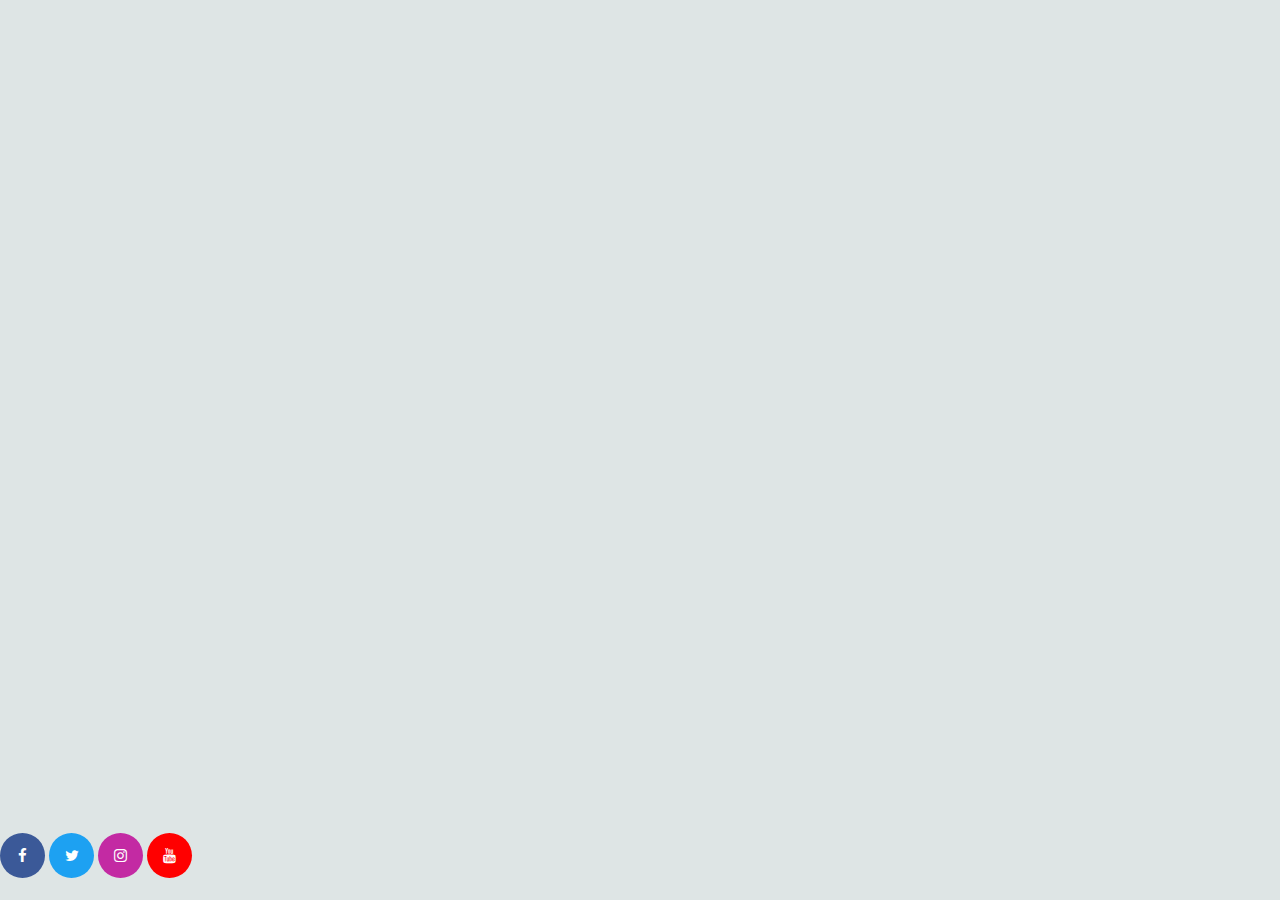
<file: social-media.html>
<!DOCTYPE html>
<html lang="en">
<head>
    <meta charset="UTF-8">
    <meta name="viewport" content="width=device-width, initial-scale=1.0">
    <meta http-equiv="X-UA-Compatible" content="ie=edge">
    <title>Social Media Links</title>
    <link rel="stylesheet" href="https://cdnjs.cloudflare.com/ajax/libs/font-awesome/4.7.0/css/font-awesome.min.css">
    <link rel="stylesheet" href="main.css">
</head>
<body class="site">
    <main class="site-content">
    </main>
    <footer>
        <a href="https://www.facebook.com/keithurban/" target="_blank" class="fa fa-facebook"></i></a>
        <a href="https://twitter.com/KeithUrban?lang=en" target="_blank" class="fa fa-twitter"></a>
        <a href="https://www.instagram.com/keithurban/?hl=en" target="_blank" class="fa fa-instagram"></a>
        <a href="https://www.youtube.com/channel/UCHYqkMN0UwbyN0krs1pahXQ" target="_blank" class="fa fa-youtube"></a>
    </footer>
</body>
</html>
</file>
<file: main.css>
* {
    padding: 0;
    margin: 0;
<<<<<<< HEAD
    box-sizing: border-box;
=======
>>>>>>> master
}
body {
    background-color: #DEE5E5;
}

/* Footer styling */

.site {
    display: flex;
    min-height: 97.5vh;
    flex-direction: column;
  }
  .site-content {
    flex: 1;
  }

.fa {
    padding: 15px;
    font-size: 15px;
    width: 15px;
    text-align: center;
    text-decoration: none;
    border-radius: 50%;
}
.fa-facebook {
    background: #3B5998;
    color: white;
}
.fa-twitter {
    background: #1DA1F2;
    color: white;
}
.fa-instagram {
    background: #C32AA3;
    color: white;
}
.fa-youtube {
    background: #FF0000;
    color: white;
}

footer {
    margin: 100px 0 0 0;
}



/* Nav Bar Styling */

header {
<<<<<<< HEAD
    text-align: center;
    margin: 0 0 50px 0;
    font-weight: bold;
    background-color: #7c7c7c;
    color: #DEE5E5;
}

.title{
    font-size: 40px;
    margin: 20px;
}

.container {
    height: 50px;
    padding: 0;
    margin: 0;
=======
    display: flex;
    justify-content: space-between;
    align-items: center;

    text-align: center;
    margin: 0 0 50px 0;
    font-weight: bold;
    background-color: #7c7c7c;
    color: #DEE5E5;
>>>>>>> master
}

.title{
    display: flex;
<<<<<<< HEAD
    justify-content: center;

}

.container{
    list-style-type: none;
    width: 900px;

=======
    text-align: center;

    font-size: 40px;
    padding: 20px 20px 20px 70px;
}

>>>>>>> master

.bar {
    display: flex;
    justify-content: center;

    width: 400px;

}

.container {
    display: flex;

    height: 50px;
    padding: 0;
    margin: 0;

    list-style-type: none;
    width: 900px;
}

.container > li {
    flex-basis: 25%;
    padding: 10px;
}

.container a{
    color: #DEE5E5;
    text-decoration: none;
    font-size: large;
}

a:hover {
    color: lightblue;
    text-decoration: underline;
}
</file>
